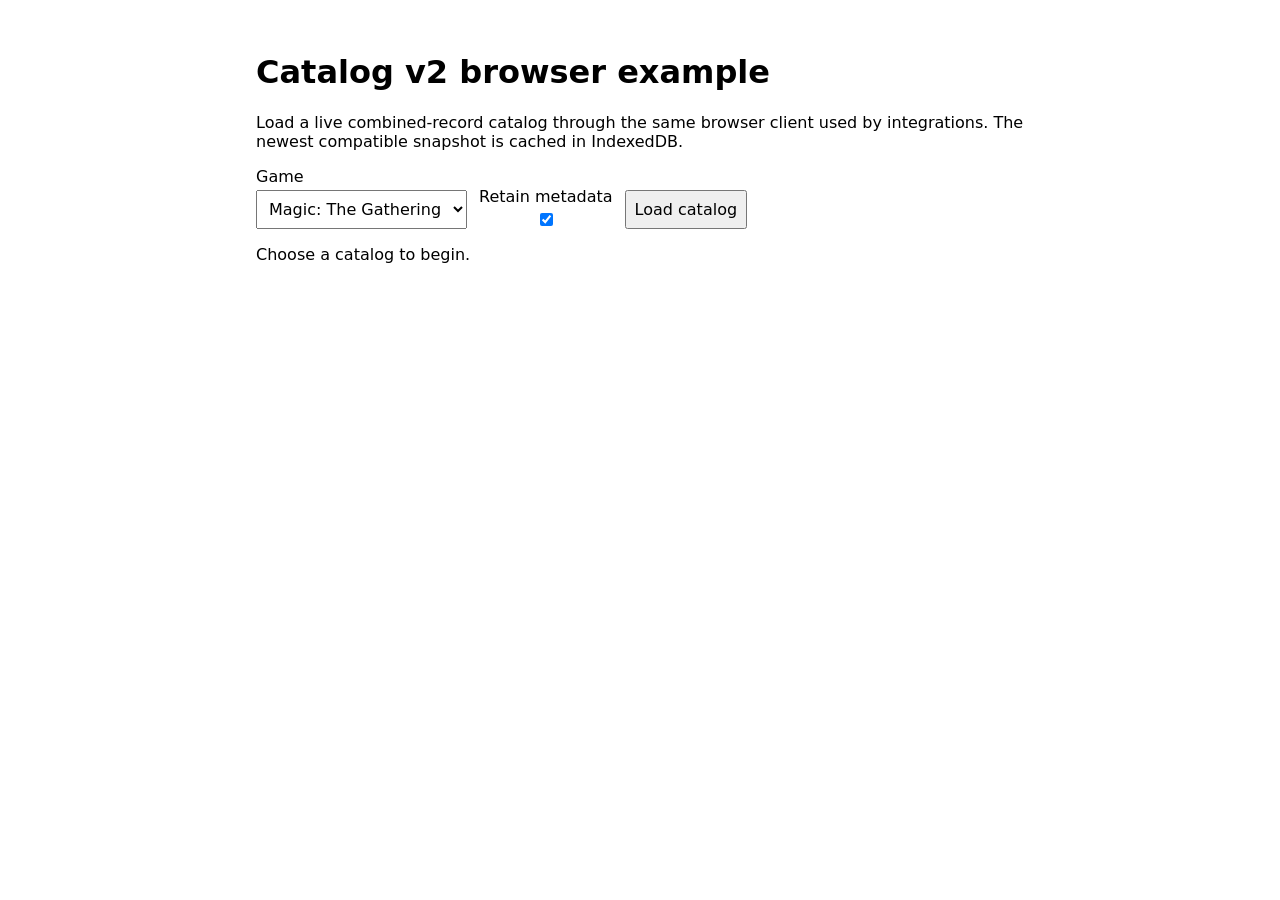
<file: scanner/catalog_v2_example.html>
<!doctype html>
<html lang="en">
  <head>
    <meta charset="utf-8" />
    <meta name="viewport" content="width=device-width, initial-scale=1" />
    <title>CollectorVision Catalog v2 Example</title>
    <style>
      :root { color-scheme: light dark; font-family: system-ui, sans-serif; }
      body { margin: 0 auto; max-width: 48rem; padding: 2rem 1rem; }
      form { display: flex; flex-wrap: wrap; gap: 0.75rem; align-items: end; }
      label { display: grid; gap: 0.25rem; }
      button, select { font: inherit; padding: 0.5rem; }
      pre { overflow: auto; padding: 1rem; background: CanvasText; color: Canvas; }
    </style>
  </head>
  <body>
    <main>
      <h1>Catalog v2 browser example</h1>
      <p>
        Load a live combined-record catalog through the same browser client used
        by integrations. The newest compatible snapshot is cached in IndexedDB.
      </p>
      <form id="catalog-form">
        <label>
          Game
          <select id="game">
            <option value="mtg">Magic: The Gathering</option>
            <option value="pokemon">Pokémon</option>
            <option value="pokemon-japan">Pokémon Japan</option>
            <option value="lorcana">Disney Lorcana</option>
            <option value="one-piece">One Piece</option>
            <option value="swu">Star Wars: Unlimited</option>
            <option value="yugioh">Yu-Gi-Oh!</option>
            <option value="fab">Flesh and Blood</option>
            <option value="digimon">Digimon</option>
            <option value="union-arena">Union Arena</option>
            <option value="gundam-card-game">Gundam Card Game</option>
            <option value="riftbound">Riftbound</option>
          </select>
        </label>
        <label>
          <span>Retain metadata</span>
          <input id="metadata" type="checkbox" checked />
        </label>
        <button type="submit">Load catalog</button>
      </form>
      <p id="status" aria-live="polite">Choose a catalog to begin.</p>
      <pre id="result" hidden></pre>
    </main>
    <script type="module">
      import { BrowserCatalogV2 } from "./lib/collectorvision-catalog-v2.mjs?v=__BUILD_ID__";

      const form = document.querySelector("#catalog-form");
      const status = document.querySelector("#status");
      const result = document.querySelector("#result");

      form.addEventListener("submit", async (event) => {
        event.preventDefault();
        const game = document.querySelector("#game").value;
        const includeMetadata = document.querySelector("#metadata").checked;
        status.textContent = `Loading ${game}...`;
        result.hidden = true;
        try {
          const catalog = await BrowserCatalogV2.forGame(game, { includeMetadata });
          const first = catalog.recordForIndex(0);
          result.textContent = JSON.stringify({
            catalogKey: catalog.catalogKey,
            version: catalog.version,
            rows: catalog.rows,
            metadataLoaded: catalog.metadataLoaded,
            firstRecord: first,
          }, null, 2);
          result.hidden = false;
          status.textContent = `Loaded ${catalog.rows.toLocaleString()} rows at version ${catalog.version}.`;
        } catch (error) {
          status.textContent = error instanceof Error ? error.message : String(error);
        }
      });
    </script>
  </body>
</html>
</file>
